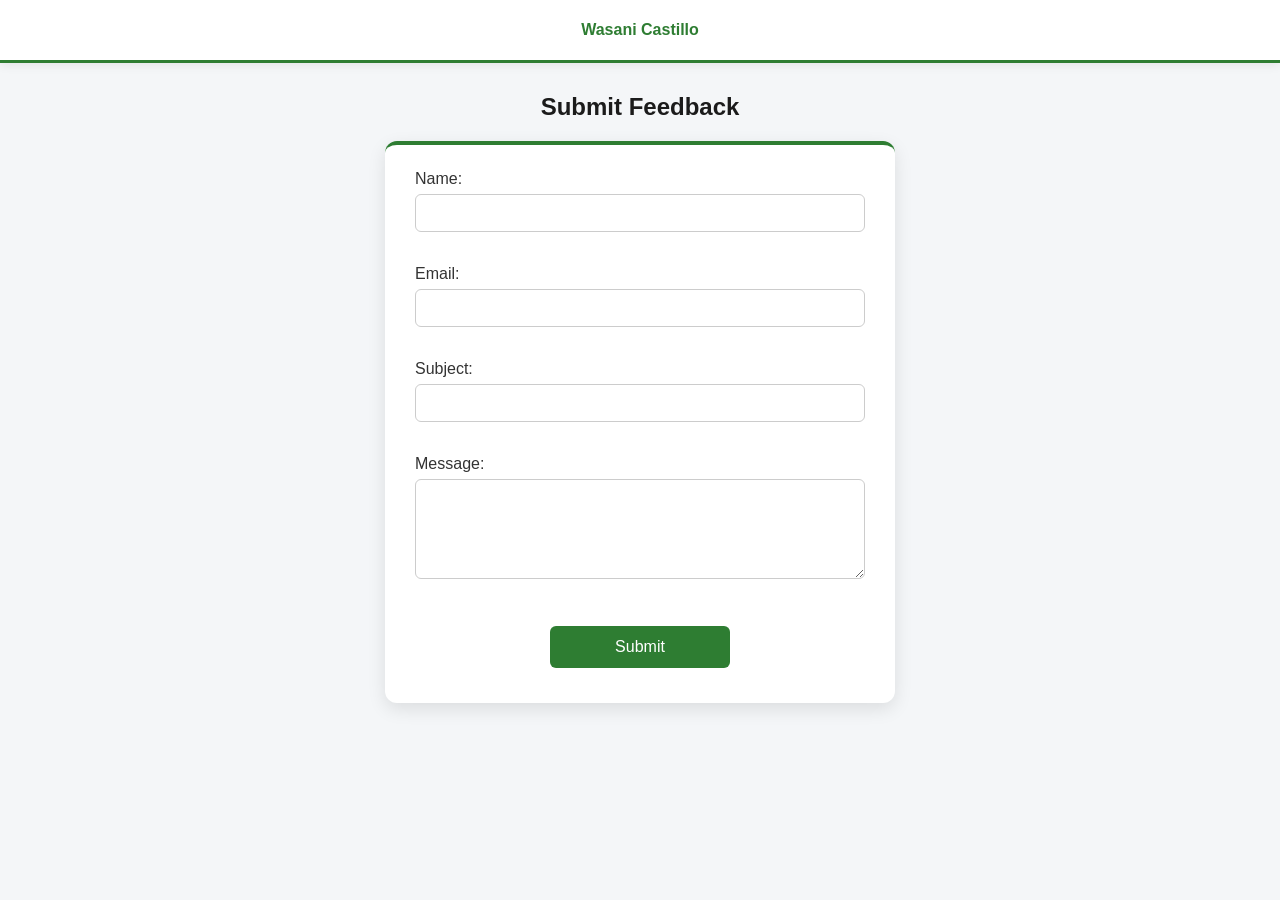
<file: Frontend/index.html>
<!DOCTYPE html>
<html>
<head>
  <title>Create Feedback</title>
</head>

<link rel="stylesheet" href="style.css">
<body>

<nav>
      <a href="#">Wasani Castillo</a>
    </nav>
<h2>Submit Feedback</h2>

<form id="feedbackForm">
  Name: <input type="text" id="name" required><br><br>
  Email: <input type="email" id="email" required><br><br>
  Subject: <input type="text" id="subject" required><br><br>
  Message: <textarea id="message" required></textarea><br><br>

  <button type="submit">Submit</button>

</form>
<script type="module" src="JS/app.js"></script>

</body>
</html>
</file>
<file: Frontend/style.css>
body {
  font-family: Arial, sans-serif;
  background: #f4f6f8;
  margin: 0;
  padding: 0;
  color: #333;
}

nav {
  display: flex;
  justify-content: center;
  gap: 25px;
  padding: 15px 10px;
  background: #ffffff;
  box-shadow: 0 2px 10px rgba(0,0,0,0.08);
  position: sticky;
  top: 0;
  border-bottom: 3px solid #2e7d32; 
}

nav a {
  text-decoration: none;
  color: #2e7d32; 
  font-weight: 600;
  padding: 6px 10px;
  border-radius: 6px;
  transition: 0.3s ease;
}

nav a:hover {
  background: #c62828;
  color: #fff;
}

h2 {
  text-align: center;
  margin: 30px 0 20px;
  color: #1b1b1b;
}

form {
  background: #ffffff;
  padding: 25px 30px;
  border-radius: 12px;
  box-shadow: 0 6px 18px rgba(0,0,0,0.1);
  width: 100%;
  max-width: 450px;
  margin: 0 auto;
  border-top: 4px solid #2e7d32; 
}

input, textarea {
  width: 100%;
  padding: 10px 12px;
  margin-top: 6px;
  margin-bottom: 15px;
  border: 1px solid #ccc;
  border-radius: 6px;
  font-size: 14px;
  transition: 0.2s ease;
  box-sizing: border-box;
}

input:focus, textarea:focus {
  border-color: #c62828; 
  outline: none;
  box-shadow: 0 0 6px rgba(198,40,40,0.25);
}

textarea {
  resize: vertical;
  min-height: 100px;
}

button {
  padding: 12px;
  background: #2e7d32; 
  border: none;
  color: white;
  font-size: 16px;
  border-radius: 6px;
  cursor: pointer;
  transition: 0.3s ease;
  display: block;
  margin: 10px auto;
  min-width: 180px;
}

button:hover {
  background: #c62828; 
}

input[type="number"] {
  max-width: 450px;
  display: block;
  margin: 10px auto;
}

pre {
  background: #ffffff;
  padding: 15px;
  border-radius: 10px;
  box-shadow: 0 4px 15px rgba(0,0,0,0.08);
  max-width: 600px;
  margin: 20px auto;
  overflow-x: auto;
  border-left: 5px solid #2e7d32;
}
</file>
